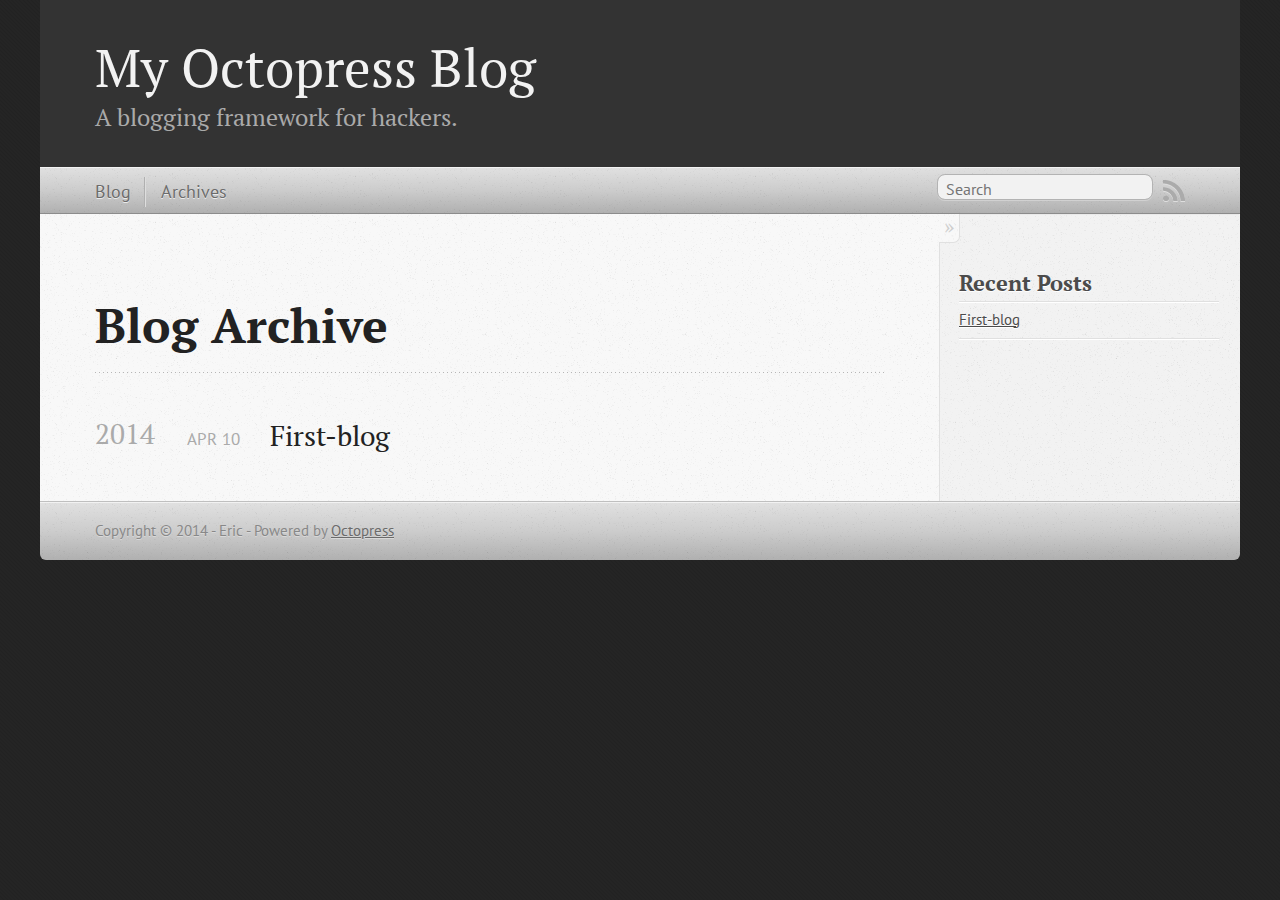
<file: blog/archives/index.html>
<!DOCTYPE html>
<!--[if IEMobile 7 ]><html class="no-js iem7"><![endif]-->
<!--[if lt IE 9]><html class="no-js lte-ie8"><![endif]-->
<!--[if (gt IE 8)|(gt IEMobile 7)|!(IEMobile)|!(IE)]><!--><html class="no-js" lang="en"><!--<![endif]-->
<head>
  <meta charset="utf-8">
  <title>Blog Archive - My Octopress Blog</title>
  <meta name="author" content="Eric">

  
  <meta name="description" content=" Blog Archive 2014 First-blog
Apr 10 2014 Recent Posts First-blog ">
  

  <!-- http://t.co/dKP3o1e -->
  <meta name="HandheldFriendly" content="True">
  <meta name="MobileOptimized" content="320">
  <meta name="viewport" content="width=device-width, initial-scale=1">

  
  <link rel="canonical" href="http://ycycoo.github.io/blog/archives">
  <link href="/favicon.png" rel="icon">
  <link href="/stylesheets/screen.css" media="screen, projection" rel="stylesheet" type="text/css">
  <link href="/atom.xml" rel="alternate" title="My Octopress Blog" type="application/atom+xml">
  <script src="/javascripts/modernizr-2.0.js"></script>
  <script src="//ajax.googleapis.com/ajax/libs/jquery/1.9.1/jquery.min.js"></script>
  <script>!window.jQuery && document.write(unescape('%3Cscript src="./javascripts/libs/jquery.min.js"%3E%3C/script%3E'))</script>
  <script src="/javascripts/octopress.js" type="text/javascript"></script>
  <!--Fonts from Google"s Web font directory at http://google.com/webfonts -->
<link href="//fonts.googleapis.com/css?family=PT+Serif:regular,italic,bold,bolditalic" rel="stylesheet" type="text/css">
<link href="//fonts.googleapis.com/css?family=PT+Sans:regular,italic,bold,bolditalic" rel="stylesheet" type="text/css">

  

</head>

<body   >
  <header role="banner"><hgroup>
  <h1><a href="/">My Octopress Blog</a></h1>
  
    <h2>A blogging framework for hackers.</h2>
  
</hgroup>

</header>
  <nav role="navigation"><ul class="subscription" data-subscription="rss">
  <li><a href="/atom.xml" rel="subscribe-rss" title="subscribe via RSS">RSS</a></li>
  
</ul>
  
<form action="https://www.google.com/search" method="get">
  <fieldset role="search">
    <input type="hidden" name="q" value="site:ycycoo.github.io" />
    <input class="search" type="text" name="q" results="0" placeholder="Search"/>
  </fieldset>
</form>
  
<ul class="main-navigation">
  <li><a href="/">Blog</a></li>
  <li><a href="/blog/archives">Archives</a></li>
</ul>

</nav>
  <div id="main">
    <div id="content">
      <div>
<article role="article">
  
  <header>
    <h1 class="entry-title">Blog Archive</h1>
    
  </header>
  
  <div id="blog-archives">



  
  <h2>2014</h2>

<article>
  
<h1><a href="/blog/2014/04/10/first-blog/">First-blog</a></h1>
<time datetime="2014-04-10T22:45:05+08:00" pubdate><span class='month'>Apr</span> <span class='day'>10</span> <span class='year'>2014</span></time>


</article>

</div>

  
</article>

</div>

<aside class="sidebar">
  
    <section>
  <h1>Recent Posts</h1>
  <ul id="recent_posts">
    
      <li class="post">
        <a href="/blog/2014/04/10/first-blog/">First-blog</a>
      </li>
    
  </ul>
</section>





  
</aside>


    </div>
  </div>
  <footer role="contentinfo"><p>
  Copyright &copy; 2014 - Eric -
  <span class="credit">Powered by <a href="http://octopress.org">Octopress</a></span>
</p>

</footer>
  







  <script type="text/javascript">
    (function(){
      var twitterWidgets = document.createElement('script');
      twitterWidgets.type = 'text/javascript';
      twitterWidgets.async = true;
      twitterWidgets.src = '//platform.twitter.com/widgets.js';
      document.getElementsByTagName('head')[0].appendChild(twitterWidgets);
    })();
  </script>





</body>
</html>
</file>
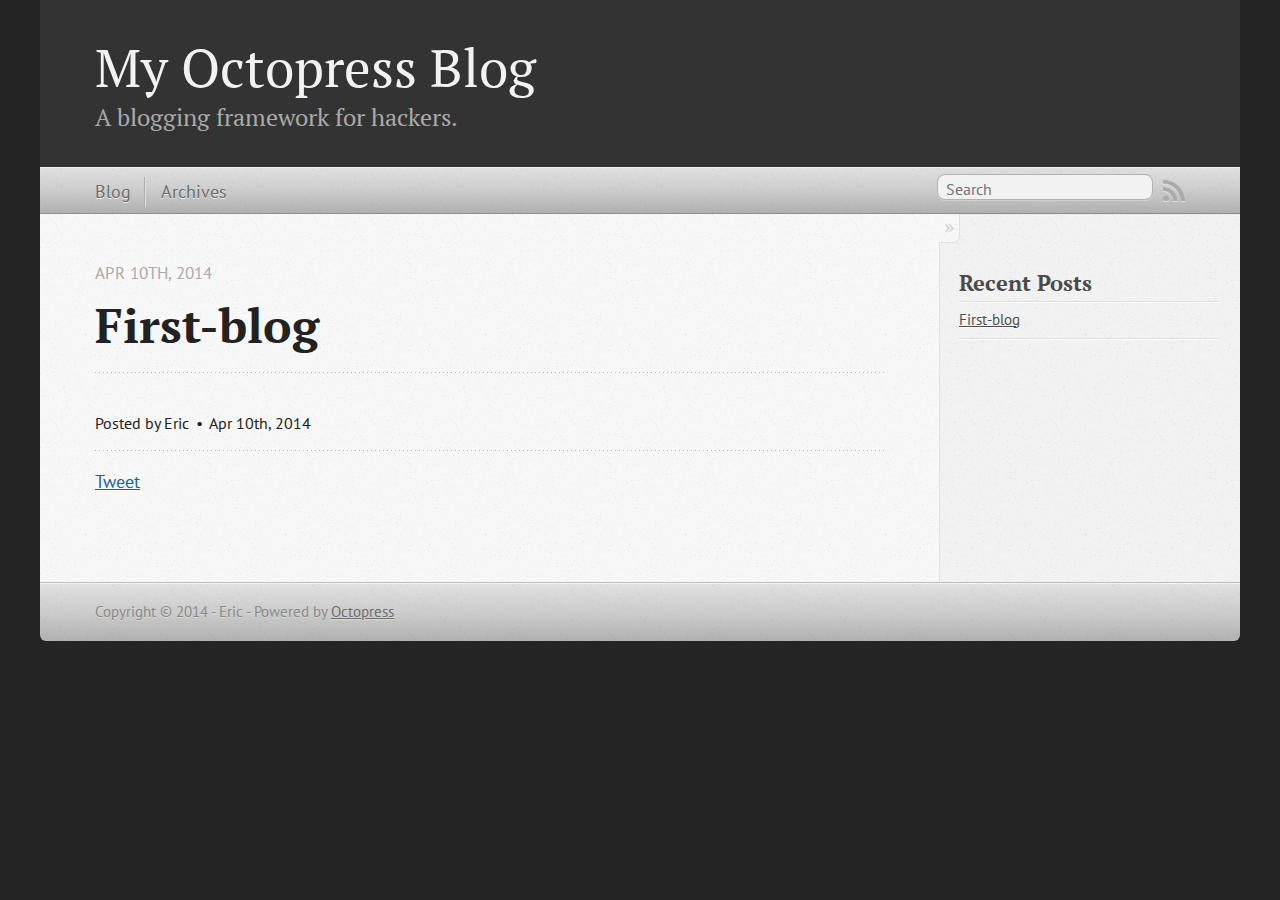
<file: blog/2014/04/10/first-blog/index.html>
<!DOCTYPE html>
<!--[if IEMobile 7 ]><html class="no-js iem7"><![endif]-->
<!--[if lt IE 9]><html class="no-js lte-ie8"><![endif]-->
<!--[if (gt IE 8)|(gt IEMobile 7)|!(IEMobile)|!(IE)]><!--><html class="no-js" lang="en"><!--<![endif]-->
<head>
  <meta charset="utf-8">
  <title>First-blog - My Octopress Blog</title>
  <meta name="author" content="Eric">

  
  <meta name="description" content="
">
  

  <!-- http://t.co/dKP3o1e -->
  <meta name="HandheldFriendly" content="True">
  <meta name="MobileOptimized" content="320">
  <meta name="viewport" content="width=device-width, initial-scale=1">

  
  <link rel="canonical" href="http://ycycoo.github.io/blog/2014/04/10/first-blog">
  <link href="/favicon.png" rel="icon">
  <link href="/stylesheets/screen.css" media="screen, projection" rel="stylesheet" type="text/css">
  <link href="/atom.xml" rel="alternate" title="My Octopress Blog" type="application/atom+xml">
  <script src="/javascripts/modernizr-2.0.js"></script>
  <script src="//ajax.googleapis.com/ajax/libs/jquery/1.9.1/jquery.min.js"></script>
  <script>!window.jQuery && document.write(unescape('%3Cscript src="./javascripts/libs/jquery.min.js"%3E%3C/script%3E'))</script>
  <script src="/javascripts/octopress.js" type="text/javascript"></script>
  <!--Fonts from Google"s Web font directory at http://google.com/webfonts -->
<link href="//fonts.googleapis.com/css?family=PT+Serif:regular,italic,bold,bolditalic" rel="stylesheet" type="text/css">
<link href="//fonts.googleapis.com/css?family=PT+Sans:regular,italic,bold,bolditalic" rel="stylesheet" type="text/css">

  

</head>

<body   >
  <header role="banner"><hgroup>
  <h1><a href="/">My Octopress Blog</a></h1>
  
    <h2>A blogging framework for hackers.</h2>
  
</hgroup>

</header>
  <nav role="navigation"><ul class="subscription" data-subscription="rss">
  <li><a href="/atom.xml" rel="subscribe-rss" title="subscribe via RSS">RSS</a></li>
  
</ul>
  
<form action="https://www.google.com/search" method="get">
  <fieldset role="search">
    <input type="hidden" name="q" value="site:ycycoo.github.io" />
    <input class="search" type="text" name="q" results="0" placeholder="Search"/>
  </fieldset>
</form>
  
<ul class="main-navigation">
  <li><a href="/">Blog</a></li>
  <li><a href="/blog/archives">Archives</a></li>
</ul>

</nav>
  <div id="main">
    <div id="content">
      <div>
<article class="hentry" role="article">
  
  <header>
    
      <h1 class="entry-title">First-blog</h1>
    
    
      <p class="meta">
        








  


<time datetime="2014-04-10T22:45:05+08:00" pubdate data-updated="true">Apr 10<span>th</span>, 2014</time>
        
      </p>
    
  </header>


<div class="entry-content">
</div>


  <footer>
    <p class="meta">
      
  

<span class="byline author vcard">Posted by <span class="fn">Eric</span></span>

      








  


<time datetime="2014-04-10T22:45:05+08:00" pubdate data-updated="true">Apr 10<span>th</span>, 2014</time>
      


    </p>
    
      <div class="sharing">
  
  <a href="//twitter.com/share" class="twitter-share-button" data-url="http://ycycoo.github.io/blog/2014/04/10/first-blog/" data-via="" data-counturl="http://ycycoo.github.io/blog/2014/04/10/first-blog/" >Tweet</a>
  
  
  
</div>

    
    <p class="meta">
      
      
    </p>
  </footer>
</article>

</div>

<aside class="sidebar">
  
    <section>
  <h1>Recent Posts</h1>
  <ul id="recent_posts">
    
      <li class="post">
        <a href="/blog/2014/04/10/first-blog/">First-blog</a>
      </li>
    
  </ul>
</section>





  
</aside>


    </div>
  </div>
  <footer role="contentinfo"><p>
  Copyright &copy; 2014 - Eric -
  <span class="credit">Powered by <a href="http://octopress.org">Octopress</a></span>
</p>

</footer>
  







  <script type="text/javascript">
    (function(){
      var twitterWidgets = document.createElement('script');
      twitterWidgets.type = 'text/javascript';
      twitterWidgets.async = true;
      twitterWidgets.src = '//platform.twitter.com/widgets.js';
      document.getElementsByTagName('head')[0].appendChild(twitterWidgets);
    })();
  </script>





</body>
</html>
</file>
<file: stylesheets/screen.css>
html,body,div,span,applet,object,iframe,h1,h2,h3,h4,h5,h6,p,blockquote,pre,a,abbr,acronym,address,big,cite,code,del,dfn,em,img,ins,kbd,q,s,samp,small,strike,strong,sub,sup,tt,var,b,u,i,center,dl,dt,dd,ol,ul,li,fieldset,form,label,legend,table,caption,tbody,tfoot,thead,tr,th,td,article,aside,canvas,details,embed,figure,figcaption,footer,header,hgroup,menu,nav,output,ruby,section,summary,time,mark,audio,video{margin:0;padding:0;border:0;font:inherit;font-size:100%;vertical-align:baseline}html{line-height:1}ol,ul{list-style:none}table{border-collapse:collapse;border-spacing:0}caption,th,td{text-align:left;font-weight:normal;vertical-align:middle}q,blockquote{quotes:none}q:before,q:after,blockquote:before,blockquote:after{content:"";content:none}a img{border:none}article,aside,details,figcaption,figure,footer,header,hgroup,menu,nav,section,summary{display:block}a{color:#1863a1}a:visited{color:#751590}a:focus{color:#0181eb}a:hover{color:#0181eb}a:active{color:#01579f}aside.sidebar a{color:#222}aside.sidebar a:focus{color:#0181eb}aside.sidebar a:hover{color:#0181eb}aside.sidebar a:active{color:#01579f}a{-webkit-transition:color 0.3s;-moz-transition:color 0.3s;-o-transition:color 0.3s;transition:color 0.3s}html{background:#252525 url('/images/line-tile.png?1397140727') top left}body>div{background:#f2f2f2 url('/images/noise.png?1397140727') top left;border-bottom:1px solid #bfbfbf}body>div>div{background:#f8f8f8 url('/images/noise.png?1397140727') top left;border-right:1px solid #e0e0e0}.heading,body>header h1,h1,h2,h3,h4,h5,h6{font-family:"PT Serif","Georgia","Helvetica Neue",Arial,sans-serif}.sans,body>header h2,article header p.meta,article>footer,#content .blog-index footer,html .gist .gist-file .gist-meta,#blog-archives a.category,#blog-archives time,aside.sidebar section,body>footer{font-family:"PT Sans","Helvetica Neue",Arial,sans-serif}.serif,body,#content .blog-index a[rel=full-article]{font-family:"PT Serif",Georgia,Times,"Times New Roman",serif}.mono,pre,code,tt,p code,li code{font-family:Menlo,Monaco,"Andale Mono","lucida console","Courier New",monospace}body>header h1{font-size:2.2em;font-family:"PT Serif","Georgia","Helvetica Neue",Arial,sans-serif;font-weight:normal;line-height:1.2em;margin-bottom:0.6667em}body>header h2{font-family:"PT Serif","Georgia","Helvetica Neue",Arial,sans-serif}body{line-height:1.5em;color:#222}h1{font-size:2.2em;line-height:1.2em}@media only screen and (min-width: 992px){body{font-size:1.15em}h1{font-size:2.6em;line-height:1.2em}}h1,h2,h3,h4,h5,h6{text-rendering:optimizelegibility;margin-bottom:1em;font-weight:bold}h2,section h1{font-size:1.5em}h3,section h2,section section h1{font-size:1.3em}h4,section h3,section section h2,section section section h1{font-size:1em}h5,section h4,section section h3{font-size:.9em}h6,section h5,section section h4,section section section h3{font-size:.8em}p,article blockquote,ul,ol{margin-bottom:1.5em}ul{list-style-type:disc}ul ul{list-style-type:circle;margin-bottom:0px}ul ul ul{list-style-type:square;margin-bottom:0px}ol{list-style-type:decimal}ol ol{list-style-type:lower-alpha;margin-bottom:0px}ol ol ol{list-style-type:lower-roman;margin-bottom:0px}ul,ul ul,ul ol,ol,ol ul,ol ol{margin-left:1.3em}ul ul,ul ol,ol ul,ol ol{margin-bottom:0em}strong{font-weight:bold}em{font-style:italic}sup,sub{font-size:0.75em;position:relative;display:inline-block;padding:0 .2em;line-height:.8em}sup{top:-.5em}sub{bottom:-.5em}a[rev='footnote']{font-size:.75em;padding:0 .3em;line-height:1}q{font-style:italic}q:before{content:"\201C"}q:after{content:"\201D"}em,dfn{font-style:italic}strong,dfn{font-weight:bold}del,s{text-decoration:line-through}abbr,acronym{border-bottom:1px dotted;cursor:help}hr{margin-bottom:0.2em}small{font-size:.8em}big{font-size:1.2em}article blockquote{font-style:italic;position:relative;font-size:1.2em;line-height:1.5em;padding-left:1em;border-left:4px solid rgba(170,170,170,0.5)}article blockquote cite{font-style:italic}article blockquote cite a{color:#aaa !important;word-wrap:break-word}article blockquote cite:before{content:'\2014';padding-right:.3em;padding-left:.3em;color:#aaa}@media only screen and (min-width: 992px){article blockquote{padding-left:1.5em;border-left-width:4px}}.pullquote-right:before,.pullquote-left:before{padding:0;border:none;content:attr(data-pullquote);float:right;width:45%;margin:.5em 0 1em 1.5em;position:relative;top:7px;font-size:1.4em;line-height:1.45em}.pullquote-left:before{float:left;margin:.5em 1.5em 1em 0}.force-wrap,article a,aside.sidebar a{white-space:-moz-pre-wrap;white-space:-pre-wrap;white-space:-o-pre-wrap;white-space:pre-wrap;word-wrap:break-word}.group,body>header,body>nav,body>footer,body #content>article,body #content>div>article,body #content>div>section,body div.pagination,aside.sidebar,#main,#content,.sidebar{*zoom:1}.group:after,body>header:after,body>nav:after,body>footer:after,body #content>article:after,body #content>div>section:after,body div.pagination:after,#main:after,#content:after,.sidebar:after{content:"";display:table;clear:both}body{-webkit-text-size-adjust:none;max-width:1200px;position:relative;margin:0 auto}body>header,body>nav,body>footer,body #content>article,body #content>div>article,body #content>div>section{padding-left:18px;padding-right:18px}@media only screen and (min-width: 480px){body>header,body>nav,body>footer,body #content>article,body #content>div>article,body #content>div>section{padding-left:25px;padding-right:25px}}@media only screen and (min-width: 768px){body>header,body>nav,body>footer,body #content>article,body #content>div>article,body #content>div>section{padding-left:35px;padding-right:35px}}@media only screen and (min-width: 992px){body>header,body>nav,body>footer,body #content>article,body #content>div>article,body #content>div>section{padding-left:55px;padding-right:55px}}body div.pagination{margin-left:18px;margin-right:18px}@media only screen and (min-width: 480px){body div.pagination{margin-left:25px;margin-right:25px}}@media only screen and (min-width: 768px){body div.pagination{margin-left:35px;margin-right:35px}}@media only screen and (min-width: 992px){body div.pagination{margin-left:55px;margin-right:55px}}body>header{font-size:1em;padding-top:1.5em;padding-bottom:1.5em}#content{overflow:hidden}#content>div,#content>article{width:100%}aside.sidebar{float:none;padding:0 18px 1px;background-color:#f7f7f7;border-top:1px solid #e0e0e0}.flex-content,article img,article video,article .flash-video,aside.sidebar img{max-width:100%;height:auto}.basic-alignment.left,article img.left,article video.left,article .left.flash-video,aside.sidebar img.left{float:left;margin-right:1.5em}.basic-alignment.right,article img.right,article video.right,article .right.flash-video,aside.sidebar img.right{float:right;margin-left:1.5em}.basic-alignment.center,article img.center,article video.center,article .center.flash-video,aside.sidebar img.center{display:block;margin:0 auto 1.5em}.basic-alignment.left,article img.left,article video.left,article .left.flash-video,aside.sidebar img.left,.basic-alignment.right,article img.right,article video.right,article .right.flash-video,aside.sidebar img.right{margin-bottom:.8em}.toggle-sidebar,.no-sidebar .toggle-sidebar{display:none}@media only screen and (min-width: 750px){body.sidebar-footer aside.sidebar{float:none;width:auto;clear:left;margin:0;padding:0 35px 1px;background-color:#f7f7f7;border-top:1px solid #eaeaea}body.sidebar-footer aside.sidebar section.odd,body.sidebar-footer aside.sidebar section.even{float:left;width:48%}body.sidebar-footer aside.sidebar section.odd{margin-left:0}body.sidebar-footer aside.sidebar section.even{margin-left:4%}body.sidebar-footer aside.sidebar.thirds section{width:30%;margin-left:5%}body.sidebar-footer aside.sidebar.thirds section.first{margin-left:0;clear:both}}body.sidebar-footer #content{margin-right:0px}body.sidebar-footer .toggle-sidebar{display:none}@media only screen and (min-width: 550px){body>header{font-size:1em}}@media only screen and (min-width: 750px){aside.sidebar{float:none;width:auto;clear:left;margin:0;padding:0 35px 1px;background-color:#f7f7f7;border-top:1px solid #eaeaea}aside.sidebar section.odd,aside.sidebar section.even{float:left;width:48%}aside.sidebar section.odd{margin-left:0}aside.sidebar section.even{margin-left:4%}aside.sidebar.thirds section{width:30%;margin-left:5%}aside.sidebar.thirds section.first{margin-left:0;clear:both}}@media only screen and (min-width: 768px){body{-webkit-text-size-adjust:auto}body>header{font-size:1.2em}#main{padding:0;margin:0 auto}#content{overflow:visible;margin-right:240px;position:relative}.no-sidebar #content{margin-right:0;border-right:0}.collapse-sidebar #content{margin-right:20px}#content>div,#content>article{padding-top:17.5px;padding-bottom:17.5px;float:left}aside.sidebar{width:210px;padding:0 15px 15px;background:none;clear:none;float:left;margin:0 -100% 0 0}aside.sidebar section{width:auto;margin-left:0}aside.sidebar section.odd,aside.sidebar section.even{float:none;width:auto;margin-left:0}.collapse-sidebar aside.sidebar{float:none;width:auto;clear:left;margin:0;padding:0 35px 1px;background-color:#f7f7f7;border-top:1px solid #eaeaea}.collapse-sidebar aside.sidebar section.odd,.collapse-sidebar aside.sidebar section.even{float:left;width:48%}.collapse-sidebar aside.sidebar section.odd{margin-left:0}.collapse-sidebar aside.sidebar section.even{margin-left:4%}.collapse-sidebar aside.sidebar.thirds section{width:30%;margin-left:5%}.collapse-sidebar aside.sidebar.thirds section.first{margin-left:0;clear:both}}@media only screen and (min-width: 992px){body>header{font-size:1.3em}#content{margin-right:300px}#content>div,#content>article{padding-top:27.5px;padding-bottom:27.5px}aside.sidebar{width:260px;padding:1.2em 20px 20px}.collapse-sidebar aside.sidebar{padding-left:55px;padding-right:55px}}@media only screen and (min-width: 768px){ul,ol{margin-left:0}}body>header{background:#333}body>header h1{display:inline-block;margin:0}body>header h1 a,body>header h1 a:visited,body>header h1 a:hover{color:#f2f2f2;text-decoration:none}body>header h2{margin:.2em 0 0;font-size:1em;color:#aaa;font-weight:normal}body>nav{position:relative;background-color:#ccc;background:url('/images/noise.png?1397140727'),-webkit-gradient(linear, 50% 0%, 50% 100%, color-stop(0%, #e0e0e0), color-stop(50%, #cccccc), color-stop(100%, #b0b0b0));background:url('/images/noise.png?1397140727'),-webkit-linear-gradient(#e0e0e0,#cccccc,#b0b0b0);background:url('/images/noise.png?1397140727'),-moz-linear-gradient(#e0e0e0,#cccccc,#b0b0b0);background:url('/images/noise.png?1397140727'),-o-linear-gradient(#e0e0e0,#cccccc,#b0b0b0);background:url('/images/noise.png?1397140727'),linear-gradient(#e0e0e0,#cccccc,#b0b0b0);border-top:1px solid #f2f2f2;border-bottom:1px solid #8c8c8c;padding-top:.35em;padding-bottom:.35em}body>nav form{-webkit-background-clip:padding;-moz-background-clip:padding;background-clip:padding-box;margin:0;padding:0}body>nav form .search{padding:.3em .5em 0;font-size:.85em;font-family:"PT Sans","Helvetica Neue",Arial,sans-serif;line-height:1.1em;width:95%;-webkit-border-radius:0.5em;-moz-border-radius:0.5em;-ms-border-radius:0.5em;-o-border-radius:0.5em;border-radius:0.5em;-webkit-background-clip:padding;-moz-background-clip:padding;background-clip:padding-box;-webkit-box-shadow:#d1d1d1 0 1px;-moz-box-shadow:#d1d1d1 0 1px;box-shadow:#d1d1d1 0 1px;background-color:#f2f2f2;border:1px solid #b3b3b3;color:#888}body>nav form .search:focus{color:#444;border-color:#80b1df;-webkit-box-shadow:#80b1df 0 0 4px,#80b1df 0 0 3px inset;-moz-box-shadow:#80b1df 0 0 4px,#80b1df 0 0 3px inset;box-shadow:#80b1df 0 0 4px,#80b1df 0 0 3px inset;background-color:#fff;outline:none}body>nav fieldset[role=search]{float:right;width:48%}body>nav fieldset.mobile-nav{float:left;width:48%}body>nav fieldset.mobile-nav select{width:100%;font-size:.8em;border:1px solid #888}body>nav ul{display:none}@media only screen and (min-width: 550px){body>nav{font-size:.9em}body>nav ul{margin:0;padding:0;border:0;overflow:hidden;*zoom:1;float:left;display:block;padding-top:.15em}body>nav ul li{list-style-image:none;list-style-type:none;margin-left:0;white-space:nowrap;display:inline;float:left;padding-left:0;padding-right:0}body>nav ul li:first-child,body>nav ul li.first{padding-left:0}body>nav ul li:last-child{padding-right:0}body>nav ul li.last{padding-right:0}body>nav ul.subscription{margin-left:.8em;float:right}body>nav ul.subscription li:last-child a{padding-right:0}body>nav ul li{margin:0}body>nav a{color:#6b6b6b;font-family:"PT Sans","Helvetica Neue",Arial,sans-serif;text-shadow:#ebebeb 0 1px;float:left;text-decoration:none;font-size:1.1em;padding:.1em 0;line-height:1.5em}body>nav a:visited{color:#6b6b6b}body>nav a:hover{color:#2b2b2b}body>nav li+li{border-left:1px solid #b0b0b0;margin-left:.8em}body>nav li+li a{padding-left:.8em;border-left:1px solid #dedede}body>nav form{float:right;text-align:left;padding-left:.8em;width:175px}body>nav form .search{width:93%;font-size:.95em;line-height:1.2em}body>nav ul[data-subscription$=email]+form{width:97px}body>nav ul[data-subscription$=email]+form .search{width:91%}body>nav fieldset.mobile-nav{display:none}body>nav fieldset[role=search]{width:99%}}@media only screen and (min-width: 992px){body>nav form{width:215px}body>nav ul[data-subscription$=email]+form{width:147px}}.no-placeholder body>nav .search{background:#f2f2f2 url('/images/search.png?1397140727') 0.3em 0.25em no-repeat;text-indent:1.3em}@media only screen and (min-width: 550px){.maskImage body>nav ul[data-subscription$=email]+form{width:123px}}@media only screen and (min-width: 992px){.maskImage body>nav ul[data-subscription$=email]+form{width:173px}}.maskImage ul.subscription{position:relative;top:.2em}.maskImage ul.subscription li,.maskImage ul.subscription a{border:0;padding:0}.maskImage a[rel=subscribe-rss]{position:relative;top:0px;text-indent:-999999em;background-color:#dedede;border:0;padding:0}.maskImage a[rel=subscribe-rss],.maskImage a[rel=subscribe-rss]:after{-webkit-mask-image:url('/images/rss.png?1397140727');-moz-mask-image:url('/images/rss.png?1397140727');-ms-mask-image:url('/images/rss.png?1397140727');-o-mask-image:url('/images/rss.png?1397140727');mask-image:url('/images/rss.png?1397140727');-webkit-mask-repeat:no-repeat;-moz-mask-repeat:no-repeat;-ms-mask-repeat:no-repeat;-o-mask-repeat:no-repeat;mask-repeat:no-repeat;width:22px;height:22px}.maskImage a[rel=subscribe-rss]:after{content:"";position:absolute;top:-1px;left:0;background-color:#ababab}.maskImage a[rel=subscribe-rss]:hover:after{background-color:#9e9e9e}.maskImage a[rel=subscribe-email]{position:relative;top:0px;text-indent:-999999em;background-color:#dedede;border:0;padding:0}.maskImage a[rel=subscribe-email],.maskImage a[rel=subscribe-email]:after{-webkit-mask-image:url('/images/email.png?1397140727');-moz-mask-image:url('/images/email.png?1397140727');-ms-mask-image:url('/images/email.png?1397140727');-o-mask-image:url('/images/email.png?1397140727');mask-image:url('/images/email.png?1397140727');-webkit-mask-repeat:no-repeat;-moz-mask-repeat:no-repeat;-ms-mask-repeat:no-repeat;-o-mask-repeat:no-repeat;mask-repeat:no-repeat;width:28px;height:22px}.maskImage a[rel=subscribe-email]:after{content:"";position:absolute;top:-1px;left:0;background-color:#ababab}.maskImage a[rel=subscribe-email]:hover:after{background-color:#9e9e9e}article{padding-top:1em}article header{position:relative;padding-top:2em;padding-bottom:1em;margin-bottom:1em;background:url('[data-uri]') bottom left repeat-x}article header h1{margin:0}article header h1 a{text-decoration:none}article header h1 a:hover{text-decoration:underline}article header p{font-size:.9em;color:#aaa;margin:0}article header p.meta{text-transform:uppercase;position:absolute;top:0}@media only screen and (min-width: 768px){article header{margin-bottom:1.5em;padding-bottom:1em;background:url('[data-uri]') bottom left repeat-x}}article h2{padding-top:0.8em;background:url('[data-uri]') top left repeat-x}.entry-content article h2:first-child,article header+h2{padding-top:0}article h2:first-child,article header+h2{background:none}article .feature{padding-top:.5em;margin-bottom:1em;padding-bottom:1em;background:url('[data-uri]') bottom left repeat-x;font-size:2.0em;font-style:italic;line-height:1.3em}article img,article video,article .flash-video{-webkit-border-radius:0.3em;-moz-border-radius:0.3em;-ms-border-radius:0.3em;-o-border-radius:0.3em;border-radius:0.3em;-webkit-box-shadow:rgba(0,0,0,0.15) 0 1px 4px;-moz-box-shadow:rgba(0,0,0,0.15) 0 1px 4px;box-shadow:rgba(0,0,0,0.15) 0 1px 4px;-webkit-box-sizing:border-box;-moz-box-sizing:border-box;box-sizing:border-box;border:#fff 0.5em solid}article video,article .flash-video{margin:0 auto 1.5em}article video{display:block;width:100%}article .flash-video>div{position:relative;display:block;padding-bottom:56.25%;padding-top:1px;height:0;overflow:hidden}article .flash-video>div iframe,article .flash-video>div object,article .flash-video>div embed{position:absolute;top:0;left:0;width:100%;height:100%}article>footer{padding-bottom:2.5em;margin-top:2em}article>footer p.meta{margin-bottom:.8em;font-size:.85em;clear:both;overflow:hidden}.blog-index article+article{background:url('[data-uri]') top left repeat-x}#content .blog-index{padding-top:0;padding-bottom:0}#content .blog-index article{padding-top:2em}#content .blog-index article header{background:none;padding-bottom:0}#content .blog-index article h1{font-size:2.2em}#content .blog-index article h1 a{color:inherit}#content .blog-index article h1 a:hover{color:#0181eb}#content .blog-index a[rel=full-article]{background:#ebebeb;display:inline-block;padding:.4em .8em;margin-right:.5em;text-decoration:none;color:#666;-webkit-transition:background-color 0.5s;-moz-transition:background-color 0.5s;-o-transition:background-color 0.5s;transition:background-color 0.5s}#content .blog-index a[rel=full-article]:hover{background:#0181eb;text-shadow:none;color:#f8f8f8}#content .blog-index footer{margin-top:1em}.separator,article>footer .byline+time:before,article>footer time+time:before,article>footer .comments:before,article>footer .byline ~ .categories:before{content:"\2022 ";padding:0 .4em 0 .2em;display:inline-block}#content div.pagination{text-align:center;font-size:.95em;position:relative;background:url('[data-uri]') top left repeat-x;padding-top:1.5em;padding-bottom:1.5em}#content div.pagination a{text-decoration:none;color:#aaa}#content div.pagination a.prev{position:absolute;left:0}#content div.pagination a.next{position:absolute;right:0}#content div.pagination a:hover{color:#0181eb}#content div.pagination a[href*=archive]:before,#content div.pagination a[href*=archive]:after{content:'\2014';padding:0 .3em}p.meta+.sharing{padding-top:1em;padding-left:0;background:url('[data-uri]') top left repeat-x}#fb-root{display:none}.highlight,html .gist .gist-file .gist-syntax .gist-highlight{border:1px solid #05232b !important}.highlight table td.code,html .gist .gist-file .gist-syntax .gist-highlight table td.code{width:100%}.highlight .line-numbers,html .gist .gist-file .gist-syntax .highlight .line_numbers{text-align:right;font-size:13px;line-height:1.45em;background:#073642 url('/images/noise.png?1397140727') top left !important;border-right:1px solid #00232c !important;-webkit-box-shadow:#083e4b -1px 0 inset;-moz-box-shadow:#083e4b -1px 0 inset;box-shadow:#083e4b -1px 0 inset;text-shadow:#021014 0 -1px;padding:.8em !important;-webkit-border-radius:0;-moz-border-radius:0;-ms-border-radius:0;-o-border-radius:0;border-radius:0}.highlight .line-numbers span,html .gist .gist-file .gist-syntax .highlight .line_numbers span{color:#586e75 !important}figure.code,.gist-file,pre{-webkit-box-shadow:rgba(0,0,0,0.06) 0 0 10px;-moz-box-shadow:rgba(0,0,0,0.06) 0 0 10px;box-shadow:rgba(0,0,0,0.06) 0 0 10px}figure.code .highlight pre,.gist-file .highlight pre,pre .highlight pre{-webkit-box-shadow:none;-moz-box-shadow:none;box-shadow:none}.gist .highlight *::-moz-selection,figure.code .highlight *::-moz-selection{background:#386774;color:inherit;text-shadow:#002b36 0 1px}.gist .highlight *::-webkit-selection,figure.code .highlight *::-webkit-selection{background:#386774;color:inherit;text-shadow:#002b36 0 1px}.gist .highlight *::selection,figure.code .highlight *::selection{background:#386774;color:inherit;text-shadow:#002b36 0 1px}html .gist .gist-file{margin-bottom:1.8em;position:relative;border:none;padding-top:26px !important}html .gist .gist-file .highlight{margin-bottom:0}html .gist .gist-file .gist-syntax{border-bottom:0 !important;background:none !important}html .gist .gist-file .gist-syntax .gist-highlight{background:#002b36 !important}html .gist .gist-file .gist-syntax .highlight pre{padding:0}html .gist .gist-file .gist-meta{padding:.6em 0.8em;border:1px solid #083e4b !important;color:#586e75;font-size:.7em !important;background:#073642 url('/images/noise.png?1397140727') top left;line-height:1.5em}html .gist .gist-file .gist-meta a{color:#75878b !important;text-decoration:none}html .gist .gist-file .gist-meta a:hover{text-decoration:underline}html .gist .gist-file .gist-meta a:hover{color:#93a1a1 !important}html .gist .gist-file .gist-meta a[href*='#file']{position:absolute;top:0;left:0;right:-10px;color:#474747 !important}html .gist .gist-file .gist-meta a[href*='#file']:hover{color:#1863a1 !important}html .gist .gist-file .gist-meta a[href*=raw]{top:.4em}pre{background:#002b36 url('/images/noise.png?1397140727') top left;-webkit-border-radius:0.4em;-moz-border-radius:0.4em;-ms-border-radius:0.4em;-o-border-radius:0.4em;border-radius:0.4em;border:1px solid #05232b;line-height:1.45em;font-size:13px;margin-bottom:2.1em;padding:.8em 1em;color:#93a1a1;overflow:auto}h3.filename+pre{-moz-border-radius-topleft:0px;-webkit-border-top-left-radius:0px;border-top-left-radius:0px;-moz-border-radius-topright:0px;-webkit-border-top-right-radius:0px;border-top-right-radius:0px}p code,li code{display:inline-block;white-space:no-wrap;background:#fff;font-size:.8em;line-height:1.5em;color:#555;border:1px solid #ddd;-webkit-border-radius:0.4em;-moz-border-radius:0.4em;-ms-border-radius:0.4em;-o-border-radius:0.4em;border-radius:0.4em;padding:0 .3em;margin:-1px 0}p pre code,li pre code{font-size:1em !important;background:none;border:none}.pre-code,html .gist .gist-file .gist-syntax .highlight pre,.highlight code{font-family:Menlo,Monaco,"Andale Mono","lucida console","Courier New",monospace !important;overflow:scroll;overflow-y:hidden;display:block;padding:.8em;overflow-x:auto;line-height:1.45em;background:#002b36 url('/images/noise.png?1397140727') top left !important;color:#93a1a1 !important}.pre-code span,html .gist .gist-file .gist-syntax .highlight pre span,.highlight code span{color:#93a1a1 !important}.pre-code span,html .gist .gist-file .gist-syntax .highlight pre span,.highlight code span{font-style:normal !important;font-weight:normal !important}.pre-code .c,html .gist .gist-file .gist-syntax .highlight pre .c,.highlight code .c{color:#586e75 !important;font-style:italic !important}.pre-code .cm,html .gist .gist-file .gist-syntax .highlight pre .cm,.highlight code .cm{color:#586e75 !important;font-style:italic !important}.pre-code .cp,html .gist .gist-file .gist-syntax .highlight pre .cp,.highlight code .cp{color:#586e75 !important;font-style:italic !important}.pre-code .c1,html .gist .gist-file .gist-syntax .highlight pre .c1,.highlight code .c1{color:#586e75 !important;font-style:italic !important}.pre-code .cs,html .gist .gist-file .gist-syntax .highlight pre .cs,.highlight code .cs{color:#586e75 !important;font-weight:bold !important;font-style:italic !important}.pre-code .err,html .gist .gist-file .gist-syntax .highlight pre .err,.highlight code .err{color:#dc322f !important;background:none !important}.pre-code .k,html .gist .gist-file .gist-syntax .highlight pre .k,.highlight code .k{color:#cb4b16 !important}.pre-code .o,html .gist .gist-file .gist-syntax .highlight pre .o,.highlight code .o{color:#93a1a1 !important;font-weight:bold !important}.pre-code .p,html .gist .gist-file .gist-syntax .highlight pre .p,.highlight code .p{color:#93a1a1 !important}.pre-code .ow,html .gist .gist-file .gist-syntax .highlight pre .ow,.highlight code .ow{color:#2aa198 !important;font-weight:bold !important}.pre-code .gd,html .gist .gist-file .gist-syntax .highlight pre .gd,.highlight code .gd{color:#93a1a1 !important;background-color:#372c34 !important;display:inline-block}.pre-code .gd .x,html .gist .gist-file .gist-syntax .highlight pre .gd .x,.highlight code .gd .x{color:#93a1a1 !important;background-color:#4d2d33 !important;display:inline-block}.pre-code .ge,html .gist .gist-file .gist-syntax .highlight pre .ge,.highlight code .ge{color:#93a1a1 !important;font-style:italic !important}.pre-code .gh,html .gist .gist-file .gist-syntax .highlight pre .gh,.highlight code .gh{color:#586e75 !important}.pre-code .gi,html .gist .gist-file .gist-syntax .highlight pre .gi,.highlight code .gi{color:#93a1a1 !important;background-color:#1a412b !important;display:inline-block}.pre-code .gi .x,html .gist .gist-file .gist-syntax .highlight pre .gi .x,.highlight code .gi .x{color:#93a1a1 !important;background-color:#355720 !important;display:inline-block}.pre-code .gs,html .gist .gist-file .gist-syntax .highlight pre .gs,.highlight code .gs{color:#93a1a1 !important;font-weight:bold !important}.pre-code .gu,html .gist .gist-file .gist-syntax .highlight pre .gu,.highlight code .gu{color:#6c71c4 !important}.pre-code .kc,html .gist .gist-file .gist-syntax .highlight pre .kc,.highlight code .kc{color:#859900 !important;font-weight:bold !important}.pre-code .kd,html .gist .gist-file .gist-syntax .highlight pre .kd,.highlight code .kd{color:#268bd2 !important}.pre-code .kp,html .gist .gist-file .gist-syntax .highlight pre .kp,.highlight code .kp{color:#cb4b16 !important;font-weight:bold !important}.pre-code .kr,html .gist .gist-file .gist-syntax .highlight pre .kr,.highlight code .kr{color:#d33682 !important;font-weight:bold !important}.pre-code .kt,html .gist .gist-file .gist-syntax .highlight pre .kt,.highlight code .kt{color:#2aa198 !important}.pre-code .n,html .gist .gist-file .gist-syntax .highlight pre .n,.highlight code .n{color:#268bd2 !important}.pre-code .na,html .gist .gist-file .gist-syntax .highlight pre .na,.highlight code .na{color:#268bd2 !important}.pre-code .nb,html .gist .gist-file .gist-syntax .highlight pre .nb,.highlight code .nb{color:#859900 !important}.pre-code .nc,html .gist .gist-file .gist-syntax .highlight pre .nc,.highlight code .nc{color:#d33682 !important}.pre-code .no,html .gist .gist-file .gist-syntax .highlight pre .no,.highlight code .no{color:#b58900 !important}.pre-code .nl,html .gist .gist-file .gist-syntax .highlight pre .nl,.highlight code .nl{color:#859900 !important}.pre-code .ne,html .gist .gist-file .gist-syntax .highlight pre .ne,.highlight code .ne{color:#268bd2 !important;font-weight:bold !important}.pre-code .nf,html .gist .gist-file .gist-syntax .highlight pre .nf,.highlight code .nf{color:#268bd2 !important;font-weight:bold !important}.pre-code .nn,html .gist .gist-file .gist-syntax .highlight pre .nn,.highlight code .nn{color:#b58900 !important}.pre-code .nt,html .gist .gist-file .gist-syntax .highlight pre .nt,.highlight code .nt{color:#268bd2 !important;font-weight:bold !important}.pre-code .nx,html .gist .gist-file .gist-syntax .highlight pre .nx,.highlight code .nx{color:#b58900 !important}.pre-code .vg,html .gist .gist-file .gist-syntax .highlight pre .vg,.highlight code .vg{color:#268bd2 !important}.pre-code .vi,html .gist .gist-file .gist-syntax .highlight pre .vi,.highlight code .vi{color:#268bd2 !important}.pre-code .nv,html .gist .gist-file .gist-syntax .highlight pre .nv,.highlight code .nv{color:#268bd2 !important}.pre-code .mf,html .gist .gist-file .gist-syntax .highlight pre .mf,.highlight code .mf{color:#2aa198 !important}.pre-code .m,html .gist .gist-file .gist-syntax .highlight pre .m,.highlight code .m{color:#2aa198 !important}.pre-code .mh,html .gist .gist-file .gist-syntax .highlight pre .mh,.highlight code .mh{color:#2aa198 !important}.pre-code .mi,html .gist .gist-file .gist-syntax .highlight pre .mi,.highlight code .mi{color:#2aa198 !important}.pre-code .s,html .gist .gist-file .gist-syntax .highlight pre .s,.highlight code .s{color:#2aa198 !important}.pre-code .sd,html .gist .gist-file .gist-syntax .highlight pre .sd,.highlight code .sd{color:#2aa198 !important}.pre-code .s2,html .gist .gist-file .gist-syntax .highlight pre .s2,.highlight code .s2{color:#2aa198 !important}.pre-code .se,html .gist .gist-file .gist-syntax .highlight pre .se,.highlight code .se{color:#dc322f !important}.pre-code .si,html .gist .gist-file .gist-syntax .highlight pre .si,.highlight code .si{color:#268bd2 !important}.pre-code .sr,html .gist .gist-file .gist-syntax .highlight pre .sr,.highlight code .sr{color:#2aa198 !important}.pre-code .s1,html .gist .gist-file .gist-syntax .highlight pre .s1,.highlight code .s1{color:#2aa198 !important}.pre-code div .gd,html .gist .gist-file .gist-syntax .highlight pre div .gd,.highlight code div .gd,.pre-code div .gd .x,html .gist .gist-file .gist-syntax .highlight pre div .gd .x,.highlight code div .gd .x,.pre-code div .gi,html .gist .gist-file .gist-syntax .highlight pre div .gi,.highlight code div .gi,.pre-code div .gi .x,html .gist .gist-file .gist-syntax .highlight pre div .gi .x,.highlight code div .gi .x{display:inline-block;width:100%}.highlight,.gist-highlight{margin-bottom:1.8em;background:#002b36;overflow-y:hidden;overflow-x:auto}.highlight pre,.gist-highlight pre{background:none;-webkit-border-radius:0px;-moz-border-radius:0px;-ms-border-radius:0px;-o-border-radius:0px;border-radius:0px;border:none;padding:0;margin-bottom:0}pre::-webkit-scrollbar,.highlight::-webkit-scrollbar,.gist-highlight::-webkit-scrollbar{height:.5em;background:rgba(255,255,255,0.15)}pre::-webkit-scrollbar-thumb:horizontal,.highlight::-webkit-scrollbar-thumb:horizontal,.gist-highlight::-webkit-scrollbar-thumb:horizontal{background:rgba(255,255,255,0.2);-webkit-border-radius:4px;border-radius:4px}.highlight code{background:#000}figure.code{background:none;padding:0;border:0;margin-bottom:1.5em}figure.code pre{margin-bottom:0}figure.code figcaption{position:relative}figure.code .highlight{margin-bottom:0}.code-title,html .gist .gist-file .gist-meta a[href*='#file'],h3.filename,figure.code figcaption{text-align:center;font-size:13px;line-height:2em;text-shadow:#cbcccc 0 1px 0;color:#474747;font-weight:normal;margin-bottom:0;-moz-border-radius-topleft:5px;-webkit-border-top-left-radius:5px;border-top-left-radius:5px;-moz-border-radius-topright:5px;-webkit-border-top-right-radius:5px;border-top-right-radius:5px;font-family:"Helvetica Neue", Arial, "Lucida Grande", "Lucida Sans Unicode", Lucida, sans-serif;background:#aaa url('/images/code_bg.png?1397140727') top repeat-x;border:1px solid #565656;border-top-color:#cbcbcb;border-left-color:#a5a5a5;border-right-color:#a5a5a5;border-bottom:0}.download-source,html .gist .gist-file .gist-meta a[href*=raw],figure.code figcaption a{position:absolute;right:.8em;text-decoration:none;color:#666 !important;z-index:1;font-size:13px;text-shadow:#cbcccc 0 1px 0;padding-left:3em}.download-source:hover,html .gist .gist-file .gist-meta a[href*=raw]:hover,figure.code figcaption a:hover{text-decoration:underline}#archive #content>div,#archive #content>div>article{padding-top:0}#blog-archives{color:#aaa}#blog-archives article{padding:1em 0 1em;position:relative;background:url('[data-uri]') bottom left repeat-x}#blog-archives article:last-child{background:none}#blog-archives article footer{padding:0;margin:0}#blog-archives h1{color:#222;margin-bottom:.3em}#blog-archives h2{display:none}#blog-archives h1{font-size:1.5em}#blog-archives h1 a{text-decoration:none;color:inherit;font-weight:normal;display:inline-block}#blog-archives h1 a:hover{text-decoration:underline}#blog-archives h1 a:hover{color:#0181eb}#blog-archives a.category,#blog-archives time{color:#aaa}#blog-archives .entry-content{display:none}#blog-archives time{font-size:.9em;line-height:1.2em}#blog-archives time .month,#blog-archives time .day{display:inline-block}#blog-archives time .month{text-transform:uppercase}#blog-archives p{margin-bottom:1em}#blog-archives a,#blog-archives .entry-content a{color:inherit}#blog-archives a:hover,#blog-archives .entry-content a:hover{color:#0181eb}#blog-archives a:hover{color:#0181eb}@media only screen and (min-width: 550px){#blog-archives article{margin-left:5em}#blog-archives h2{margin-bottom:.3em;font-weight:normal;display:inline-block;position:relative;top:-1px;float:left}#blog-archives h2:first-child{padding-top:.75em}#blog-archives time{position:absolute;text-align:right;left:0em;top:1.8em}#blog-archives .year{display:none}#blog-archives article{padding-left:4.5em;padding-bottom:.7em}#blog-archives a.category{line-height:1.1em}}#content>.category article{margin-left:0;padding-left:6.8em}#content>.category .year{display:inline}.side-shadow-border,aside.sidebar section h1,aside.sidebar li{-webkit-box-shadow:#fff 0 1px;-moz-box-shadow:#fff 0 1px;box-shadow:#fff 0 1px}aside.sidebar{overflow:hidden;color:#4b4b4b;text-shadow:#fff 0 1px}aside.sidebar section{font-size:.8em;line-height:1.4em;margin-bottom:1.5em}aside.sidebar section h1{margin:1.5em 0 0;padding-bottom:.2em;border-bottom:1px solid #e0e0e0}aside.sidebar section h1+p{padding-top:.4em}aside.sidebar img{-webkit-border-radius:0.3em;-moz-border-radius:0.3em;-ms-border-radius:0.3em;-o-border-radius:0.3em;border-radius:0.3em;-webkit-box-shadow:rgba(0,0,0,0.15) 0 1px 4px;-moz-box-shadow:rgba(0,0,0,0.15) 0 1px 4px;box-shadow:rgba(0,0,0,0.15) 0 1px 4px;-webkit-box-sizing:border-box;-moz-box-sizing:border-box;box-sizing:border-box;border:#fff 0.3em solid}aside.sidebar ul{margin-bottom:0.5em;margin-left:0}aside.sidebar li{list-style:none;padding:.5em 0;margin:0;border-bottom:1px solid #e0e0e0}aside.sidebar li p:last-child{margin-bottom:0}aside.sidebar a{color:inherit;-webkit-transition:color 0.5s;-moz-transition:color 0.5s;-o-transition:color 0.5s;transition:color 0.5s}aside.sidebar:hover a{color:#222}aside.sidebar:hover a:hover{color:#0181eb}.aside-alt-link,#pinboard_linkroll .pin-tag{color:#7e7e7e}.aside-alt-link:hover,#pinboard_linkroll .pin-tag:hover{color:#0181eb}@media only screen and (min-width: 768px){.toggle-sidebar{outline:none;position:absolute;right:-10px;top:0;bottom:0;display:inline-block;text-decoration:none;color:#cecece;width:9px;cursor:pointer}.toggle-sidebar:hover{background:#e9e9e9;background:-webkit-gradient(linear, 0% 50%, 100% 50%, color-stop(0%, rgba(224,224,224,0.5)), color-stop(100%, rgba(224,224,224,0)));background:-webkit-linear-gradient(left, rgba(224,224,224,0.5),rgba(224,224,224,0));background:-moz-linear-gradient(left, rgba(224,224,224,0.5),rgba(224,224,224,0));background:-o-linear-gradient(left, rgba(224,224,224,0.5),rgba(224,224,224,0));background:linear-gradient(left, rgba(224,224,224,0.5),rgba(224,224,224,0))}.toggle-sidebar:after{position:absolute;right:-11px;top:0;width:20px;font-size:1.2em;line-height:1.1em;padding-bottom:.15em;-moz-border-radius-bottomright:0.3em;-webkit-border-bottom-right-radius:0.3em;border-bottom-right-radius:0.3em;text-align:center;background:#f8f8f8 url('/images/noise.png?1397140727') top left;border-bottom:1px solid #e0e0e0;border-right:1px solid #e0e0e0;content:"\00BB";text-indent:-1px}.collapse-sidebar .toggle-sidebar{text-indent:0px;right:-20px;width:19px}.collapse-sidebar .toggle-sidebar:hover{background:#e9e9e9}.collapse-sidebar .toggle-sidebar:after{border-left:1px solid #e0e0e0;text-shadow:#fff 0 1px;content:"\00AB";left:0px;right:0;text-align:center;text-indent:0;border:0;border-right-width:0;background:none}}.googleplus h1{-moz-box-shadow:none !important;-webkit-box-shadow:none !important;-o-box-shadow:none !important;box-shadow:none !important;border-bottom:0px none !important}.googleplus a{text-decoration:none;white-space:normal !important;line-height:32px}.googleplus a img{float:left;margin-right:0.5em;border:0 none}.googleplus-hidden{position:absolute;top:-1000em;left:-1000em}#pinboard_linkroll .pin-title,#pinboard_linkroll .pin-description{display:block;margin-bottom:.5em}#pinboard_linkroll .pin-tag{text-decoration:none}#pinboard_linkroll .pin-tag:hover{text-decoration:underline}#pinboard_linkroll .pin-tag:after{content:','}#pinboard_linkroll .pin-tag:last-child:after{content:''}.delicious-posts a.delicious-link{margin-bottom:.5em;display:block}.delicious-posts p{font-size:1em}body>footer{font-size:.8em;color:#888;text-shadow:#d9d9d9 0 1px;background-color:#ccc;background:url('/images/noise.png?1397140727'),-webkit-gradient(linear, 50% 0%, 50% 100%, color-stop(0%, #e0e0e0), color-stop(50%, #cccccc), color-stop(100%, #b0b0b0));background:url('/images/noise.png?1397140727'),-webkit-linear-gradient(#e0e0e0,#cccccc,#b0b0b0);background:url('/images/noise.png?1397140727'),-moz-linear-gradient(#e0e0e0,#cccccc,#b0b0b0);background:url('/images/noise.png?1397140727'),-o-linear-gradient(#e0e0e0,#cccccc,#b0b0b0);background:url('/images/noise.png?1397140727'),linear-gradient(#e0e0e0,#cccccc,#b0b0b0);border-top:1px solid #f2f2f2;position:relative;padding-top:1em;padding-bottom:1em;margin-bottom:3em;-moz-border-radius-bottomleft:0.4em;-webkit-border-bottom-left-radius:0.4em;border-bottom-left-radius:0.4em;-moz-border-radius-bottomright:0.4em;-webkit-border-bottom-right-radius:0.4em;border-bottom-right-radius:0.4em;z-index:1}body>footer a{color:#6b6b6b}body>footer a:visited{color:#6b6b6b}body>footer a:hover{color:#484848}body>footer p:last-child{margin-bottom:0}
</file>
